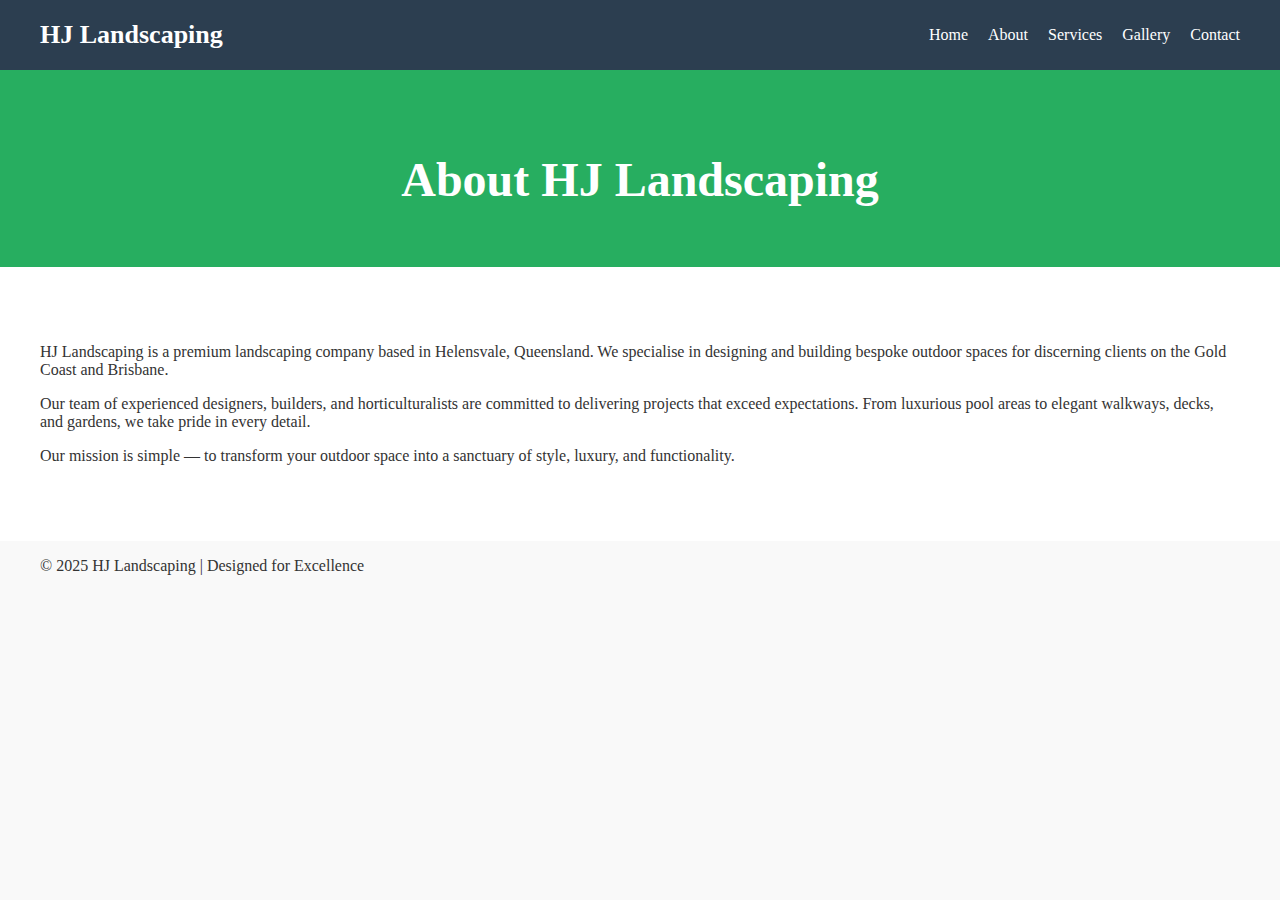
<file: about.html>
<!DOCTYPE html>
<html lang="en">
<head>
  <meta charset="UTF-8">
  <meta name="viewport" content="width=device-width, initial-scale=1.0">
  <title>HJ Landscaping | About Us</title>
  <link rel="stylesheet" href="style.css">
</head>
<body>
  <header class="main-header">
    <div class="container header-container">
      <div class="logo">HJ Landscaping</div>
      <nav class="nav-bar">
        <ul>
          <li><a href="index.html">Home</a></li>
          <li><a href="about.html">About</a></li>
          <li><a href="services.html">Services</a></li>
          <li><a href="gallery.html">Gallery</a></li>
          <li><a href="contact.html">Contact</a></li>
        </ul>
      </nav>
    </div>
  </header>

  <section class="hero-section small">
    <div class="container">
      <h1>About HJ Landscaping</h1>
    </div>
  </section>

  <section class="about-section">
    <div class="container">
      <p>HJ Landscaping is a premium landscaping company based in Helensvale, Queensland. We specialise in designing and building bespoke outdoor spaces for discerning clients on the Gold Coast and Brisbane.</p>
      <p>Our team of experienced designers, builders, and horticulturalists are committed to delivering projects that exceed expectations. From luxurious pool areas to elegant walkways, decks, and gardens, we take pride in every detail.</p>
      <p>Our mission is simple — to transform your outdoor space into a sanctuary of style, luxury, and functionality.</p>
    </div>
  </section>

  <footer class="main-footer">
    <div class="container">
      <p>&copy; 2025 HJ Landscaping | Designed for Excellence</p>
    </div>
  </footer>
</body>
</html>
</file>
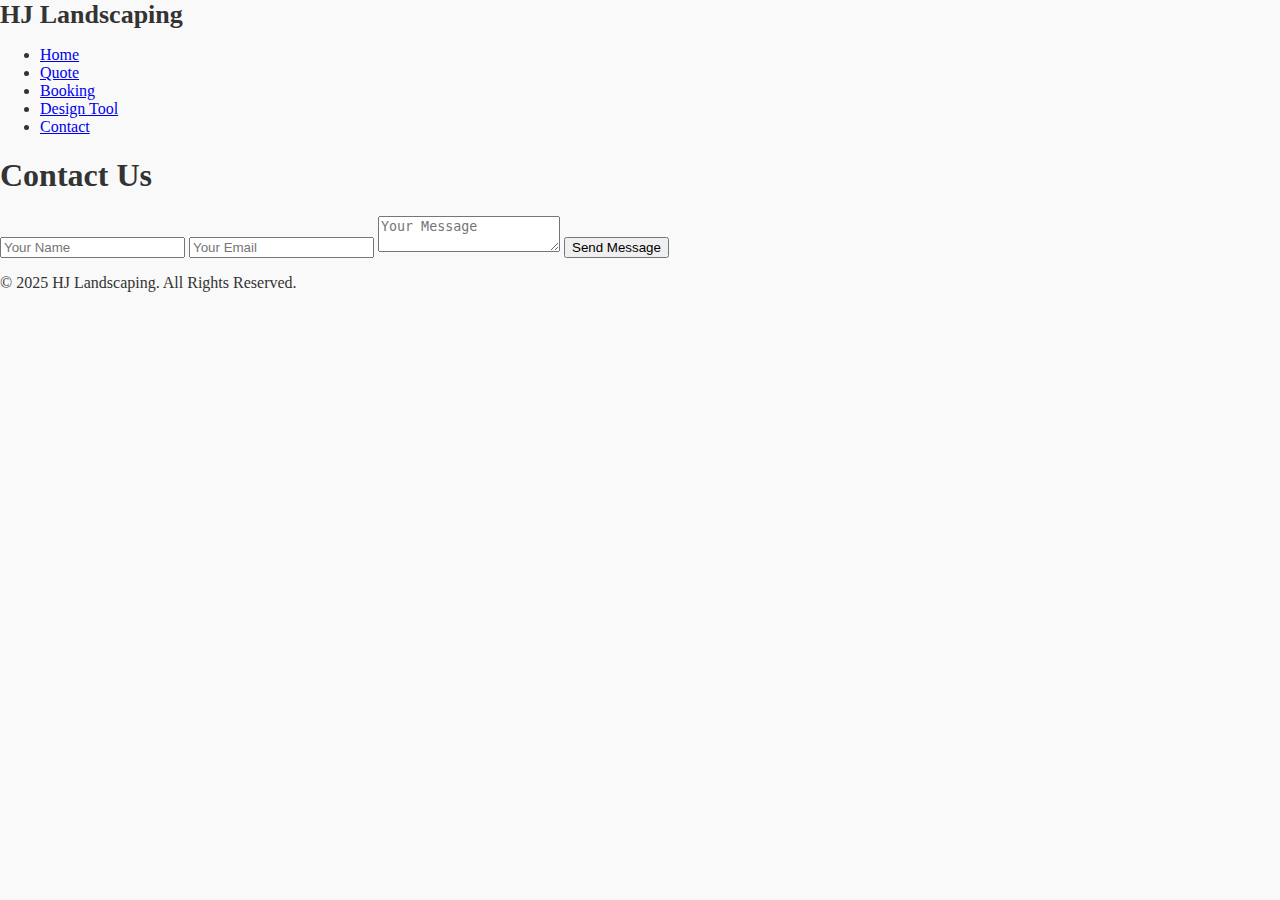
<file: contact.html>
<!DOCTYPE html>
<html lang="en">
<head>
  <meta charset="UTF-8">
  <meta name="viewport" content="width=device-width, initial-scale=1.0">
  <title>HJ Landscaping | Contact</title>
  <link rel="stylesheet" href="style.css">
</head>
<body>
  <header>
    <div class="logo">HJ Landscaping</div>
    <nav>
      <ul class="nav-links">
        <li><a href="index.html">Home</a></li>
        <li><a href="quote.html">Quote</a></li>
        <li><a href="maintenance.html">Booking</a></li>
        <li><a href="design.html">Design Tool</a></li>
        <li><a href="contact.html">Contact</a></li>
      </ul>
    </nav>
  </header>

  <section class="form-section">
    <h1>Contact Us</h1>
    <form action="https://formsubmit.co/john.hjlandscaping@gmail.com" method="POST">
      <input type="text" name="name" placeholder="Your Name" required>
      <input type="email" name="email" placeholder="Your Email" required>
      <textarea name="message" placeholder="Your Message" required></textarea>
      <button type="submit">Send Message</button>
    </form>
  </section>

  <footer>
    <p>&copy; 2025 HJ Landscaping. All Rights Reserved.</p>
  </footer>
</body>
</html>
</file>
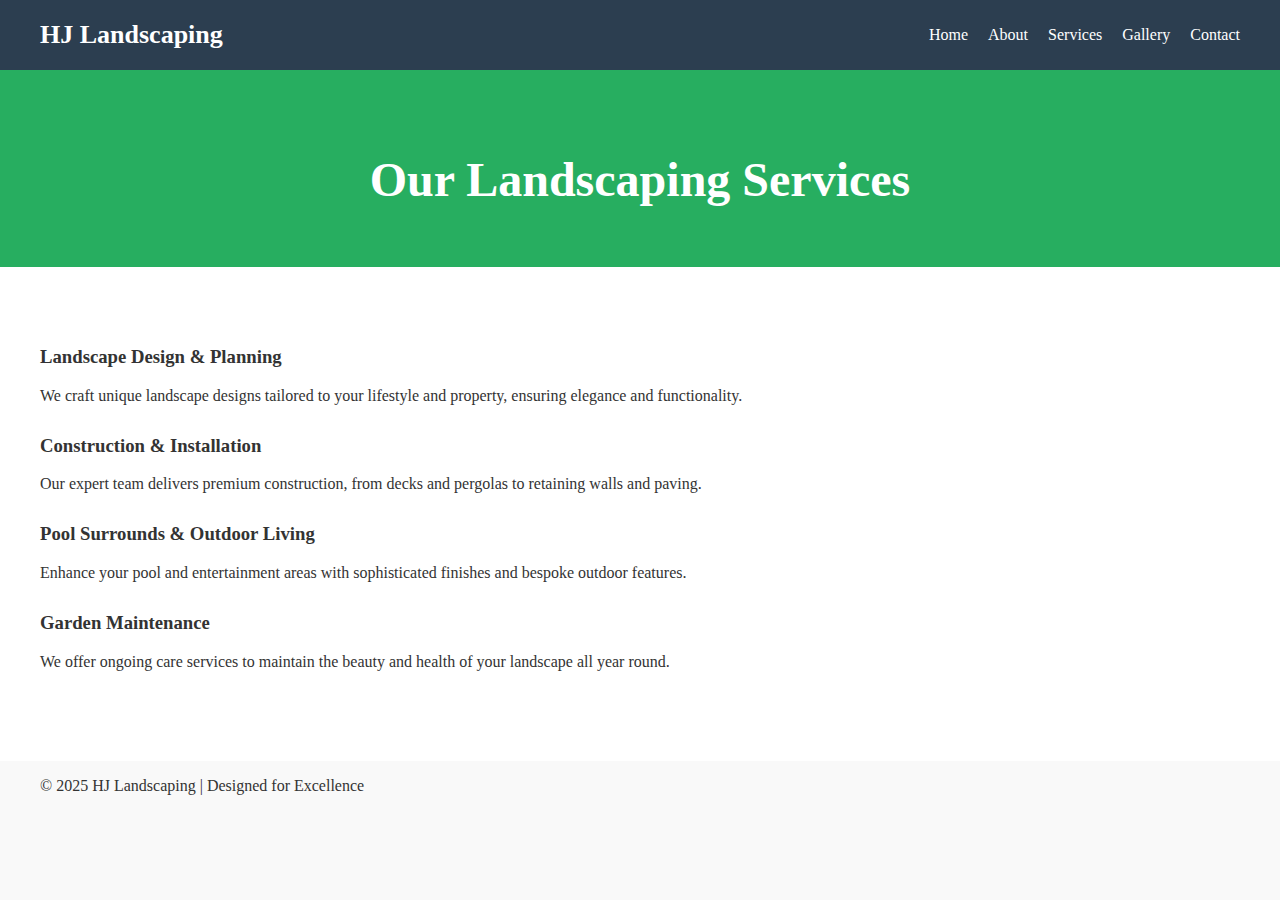
<file: services.html>
<!DOCTYPE html>
<html lang="en">
<head>
  <meta charset="UTF-8">
  <meta name="viewport" content="width=device-width, initial-scale=1.0">
  <title>HJ Landscaping | Our Services</title>
  <link rel="stylesheet" href="style.css">
</head>
<body>
  <header class="main-header">
    <div class="container header-container">
      <div class="logo">HJ Landscaping</div>
      <nav class="nav-bar">
        <ul>
          <li><a href="index.html">Home</a></li>
          <li><a href="about.html">About</a></li>
          <li><a href="services.html">Services</a></li>
          <li><a href="gallery.html">Gallery</a></li>
          <li><a href="contact.html">Contact</a></li>
        </ul>
      </nav>
    </div>
  </header>

  <section class="hero-section small">
    <div class="container">
      <h1>Our Landscaping Services</h1>
    </div>
  </section>

  <section class="services-section">
    <div class="container">
      <div class="service-item">
        <h3>Landscape Design & Planning</h3>
        <p>We craft unique landscape designs tailored to your lifestyle and property, ensuring elegance and functionality.</p>
      </div>
      <div class="service-item">
        <h3>Construction & Installation</h3>
        <p>Our expert team delivers premium construction, from decks and pergolas to retaining walls and paving.</p>
      </div>
      <div class="service-item">
        <h3>Pool Surrounds & Outdoor Living</h3>
        <p>Enhance your pool and entertainment areas with sophisticated finishes and bespoke outdoor features.</p>
      </div>
      <div class="service-item">
        <h3>Garden Maintenance</h3>
        <p>We offer ongoing care services to maintain the beauty and health of your landscape all year round.</p>
      </div>
    </div>
  </section>

  <footer class="main-footer">
    <div class="container">
      <p>&copy; 2025 HJ Landscaping | Designed for Excellence</p>
    </div>
  </footer>
</body>
</html>
</file>
<file: style.css>
body {
  margin: 0;
  padding: 0;
  font-family: 'Georgia', serif;
  background-color: #f9f9f9;
  color: #333;
}

.container {
  max-width: 1200px;
  margin: auto;
  padding: 0 20px;
}

.main-header {
  background-color: #2c3e50;
  color: white;
}

.header-container {
  display: flex;
  justify-content: space-between;
  align-items: center;
  padding: 20px 0;
}

.logo {
  font-size: 26px;
  font-weight: bold;
}

.nav-bar ul {
  list-style: none;
  display: flex;
  gap: 20px;
  margin: 0;
  padding: 0;
}

.nav-bar ul li a {
  color: white;
  text-decoration: none;
  font-size: 16px;
  transition: color 0.3s;
}

.nav-bar ul li a:hover {
  color: #27ae60;
}

.hero-section {
  background: url('images/hero.jpg') no-repeat center center/cover;
  color: white;
  text-align: center;
  padding: 100px 20px;
}

.hero-section.small {
  background: #27ae60;
  padding: 50px 20px;
}

.hero-section h1 {
  font-size: 48px;
  margin-bottom: 10px;
}

.hero-section p {
  font-size: 20px;
}

.btn-primary, .btn-secondary {
  display: inline-block;
  margin-top: 20px;
  padding: 12px 30px;
  background: #27ae60;
  color: white;
  text-decoration: none;
  border-radius: 30px;
  font-size: 16px;
  transition: background 0.3s;
}

.btn-secondary {
  background: #2c3e50;
}

.btn-primary:hover, .btn-secondary:hover {
  background: #1e8449;
}

.features-section {
  background: #fff;
  padding: 60px 20px;
}

.features-container {
  display: flex;
  justify-content: space-between;
  gap: 20px;
}

.feature {
  flex: 1;
  text-align: center;
}

.feature h3 {
  color: #27ae60;
}

.portfolio-preview {
  background: #f2f2f2;
  padding: 60px 20px;
}

.portfolio-grid {
  display: flex;
  gap: 20px;
  margin-top: 20px;
}

.portfolio-item {
  flex: 1;
  background: white;
  padding: 10px;
  border-radius: 10px;
  text-align: center;
}

.portfolio-item img {
  max-width: 100%;
  border-radius: 10px;
}

.services-section, .about-section, .gallery-section, .contact-section {
  background: white;
  padding: 60px 20px;
}

.service-item, .gallery-item {
  margin-bottom: 30px;
}

.gallery-grid {
  display: flex;
  flex-wrap: wrap;
  gap: 20px;
}

.gallery-item {
  flex: 1 1
</file>
